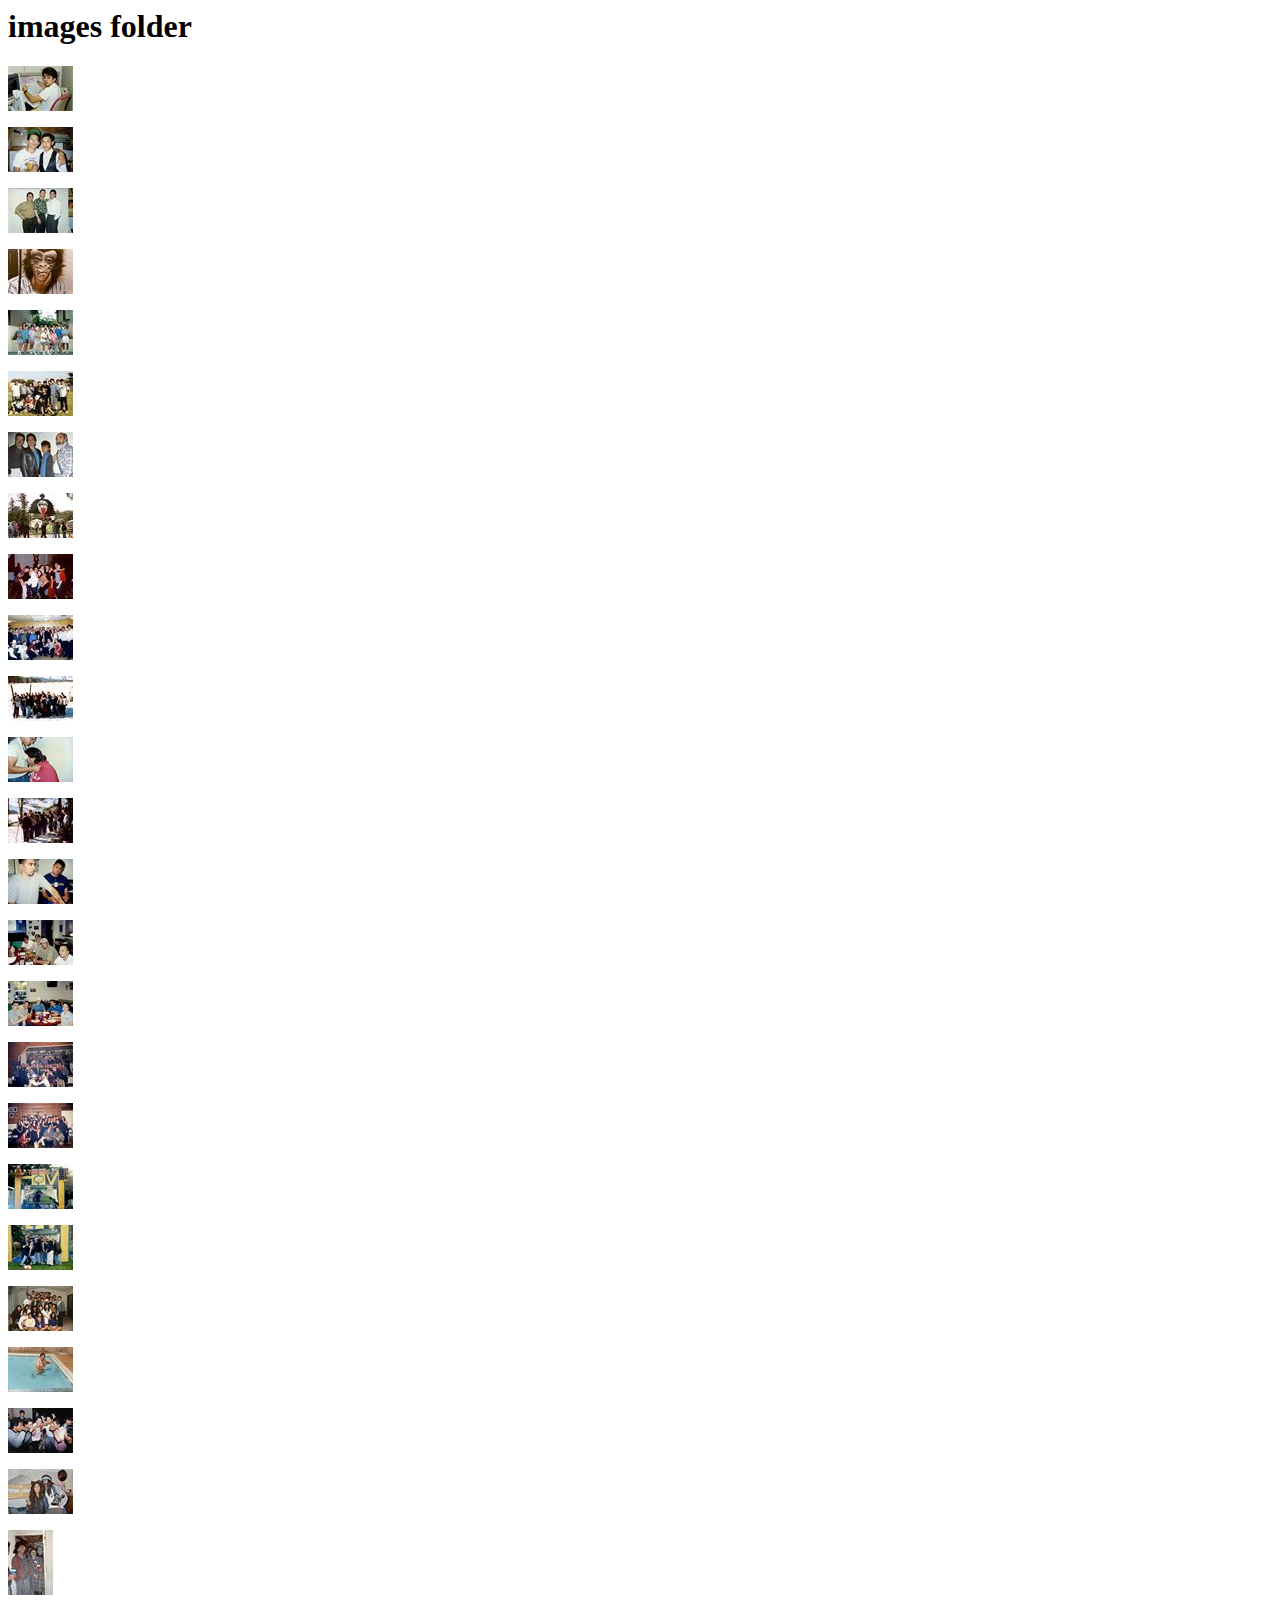
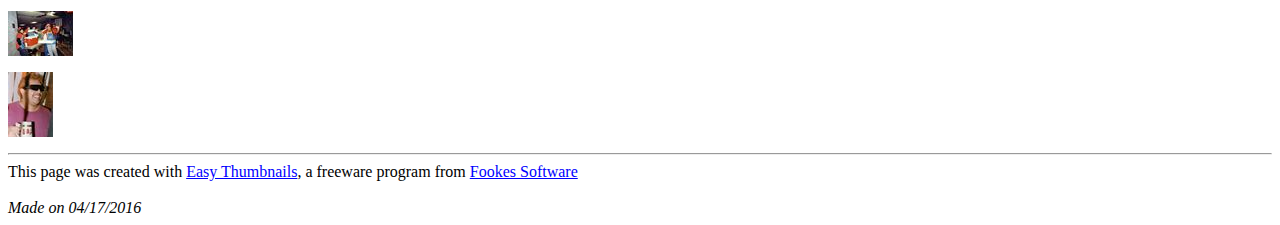
<file: images/Preview.html>
<html>
<head>
<title>images folder</title>
<meta name="generator" content="Easy Thumbnails 3.0">
</head>

<body bgcolor="#FFFFFF" text="#000000" link="#0000FF" vlink="#800080">
<basefont face="Helvetica, Arial, Sans Serif">

<h1>images folder</h1>

<p><img src="tn_1.jpg" width="65" height="45" border="0" alt="tn_1.jpg (65x45; 2614 bytes)"></p>
<p><img src="tn_10.jpg" width="65" height="45" border="0" alt="tn_10.jpg (65x45; 2792 bytes)"></p>
<p><img src="tn_11.jpg" width="65" height="45" border="0" alt="tn_11.jpg (65x45; 2620 bytes)"></p>
<p><img src="tn_12.jpg" width="65" height="45" border="0" alt="tn_12.jpg (65x45; 2628 bytes)"></p>
<p><img src="tn_13.jpg" width="65" height="45" border="0" alt="tn_13.jpg (65x45; 2850 bytes)"></p>
<p><img src="tn_14.jpg" width="65" height="45" border="0" alt="tn_14.jpg (65x45; 2972 bytes)"></p>
<p><img src="tn_15.jpg" width="65" height="45" border="0" alt="tn_15.jpg (65x45; 2743 bytes)"></p>
<p><img src="tn_16.jpg" width="65" height="45" border="0" alt="tn_16.jpg (65x45; 2937 bytes)"></p>
<p><img src="tn_17.jpg" width="65" height="45" border="0" alt="tn_17.jpg (65x45; 2779 bytes)"></p>
<p><img src="tn_18.jpg" width="65" height="45" border="0" alt="tn_18.jpg (65x45; 2958 bytes)"></p>
<p><img src="tn_19.jpg" width="65" height="45" border="0" alt="tn_19.jpg (65x45; 2918 bytes)"></p>
<p><img src="tn_2.jpg" width="65" height="45" border="0" alt="tn_2.jpg (65x45; 2446 bytes)"></p>
<p><img src="tn_20.jpg" width="65" height="45" border="0" alt="tn_20.jpg (65x45; 2908 bytes)"></p>
<p><img src="tn_21.jpg" width="65" height="45" border="0" alt="tn_21.jpg (65x45; 2668 bytes)"></p>
<p><img src="tn_22.jpg" width="65" height="45" border="0" alt="tn_22.jpg (65x45; 2897 bytes)"></p>
<p><img src="tn_23.jpg" width="65" height="45" border="0" alt="tn_23.jpg (65x45; 2876 bytes)"></p>
<p><img src="tn_24.jpg" width="65" height="45" border="0" alt="tn_24.jpg (65x45; 2781 bytes)"></p>
<p><img src="tn_25.jpg" width="65" height="45" border="0" alt="tn_25.jpg (65x45; 2872 bytes)"></p>
<p><img src="tn_26.jpg" width="65" height="45" border="0" alt="tn_26.jpg (65x45; 2928 bytes)"></p>
<p><img src="tn_27.jpg" width="65" height="45" border="0" alt="tn_27.jpg (65x45; 2867 bytes)"></p>
<p><img src="tn_3.jpg" width="65" height="45" border="0" alt="tn_3.jpg (65x45; 2773 bytes)"></p>
<p><img src="tn_4.jpg" width="65" height="45" border="0" alt="tn_4.jpg (65x45; 2296 bytes)"></p>
<p><img src="tn_5.jpg" width="65" height="45" border="0" alt="tn_5.jpg (65x45; 2748 bytes)"></p>
<p><img src="tn_6.jpg" width="65" height="45" border="0" alt="tn_6.jpg (65x45; 2635 bytes)"></p>
<p><img src="tn_7.jpg" width="45" height="65" border="0" alt="tn_7.jpg (45x65; 2479 bytes)"></p>
<p><img src="tn_8.jpg" width="65" height="45" border="0" alt="tn_8.jpg (65x45; 2794 bytes)"></p>
<p><img src="tn_9.jpg" width="45" height="65" border="0" alt="tn_9.jpg (45x65; 2511 bytes)"></p>

<hr>This page was created with <a href="http://www.fookes.com/ezthumbs/index.php">Easy Thumbnails</a>, a freeware program from <a href="http://www.fookes.com/">Fookes Software</a><br><br>
<em>Made on 04/17/2016</em>
</body>
</html>
</file>
